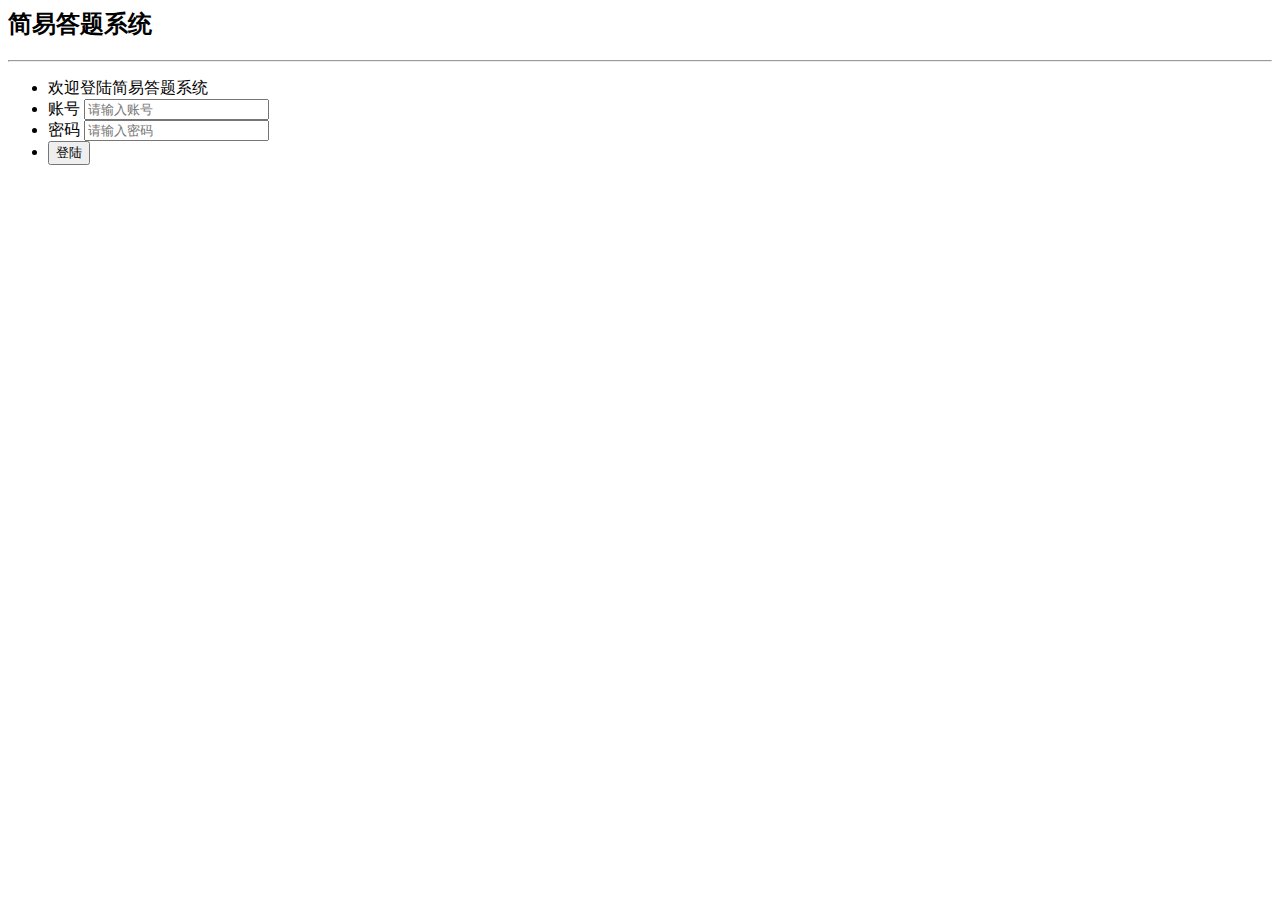
<file: simpleAnswerSystem/index.html>
<!DOCTYPE>
<html>
	<head>
		<title>简易答题系统</title>
		<meta charset="utf-8"/>
		<script type="text/javascript" src="js/index.js"></script>
	</head>
	<body>
		<header>
			<h2>简易答题系统</h2>
			<hr />
		</header>
		<div>
			<div>
				<ul>
					<li>欢迎登陆简易答题系统</li>
					<li>
						<label>账号</label>
						<input type="text" value="" name="account" id="account" placeholder="请输入账号" />
					</li>
					<li>
						<label>密码</label>
						<input type="password" value="" name="pass" id="pass"placeholder="请输入密码" />
						<span id="passError" style="display: none;color: red;">账号密码错误</span>
						<div id="mainHtml" style="display: none;">
							<a href="html/main.html">开始运算</a>
						</div> 
					</li>
					<li>
						<button name="butt" id="butt">登陆</button>
					</li>
				</ul>
			</div>
		</div>
	</body>
</html>
</file>
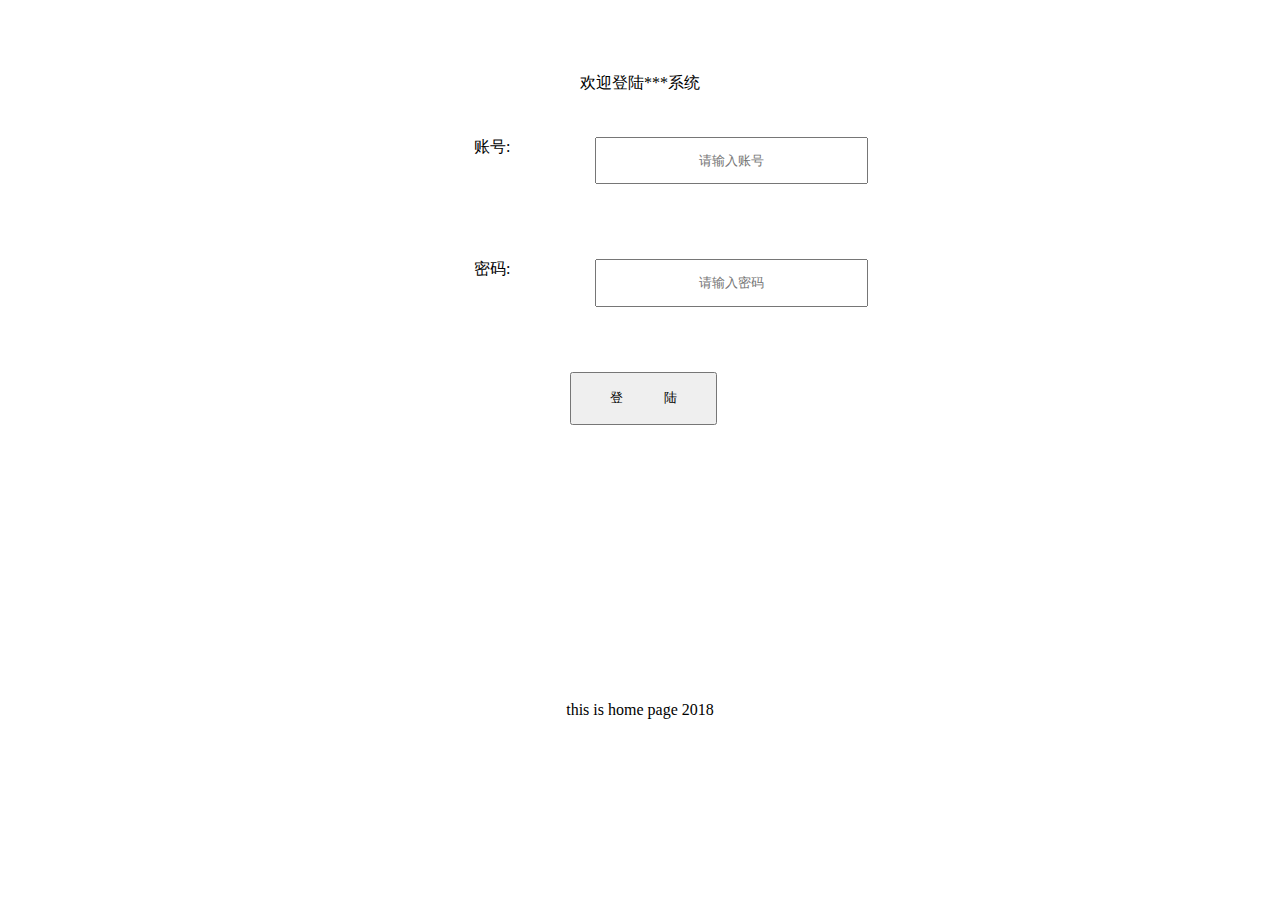
<file: homePage/homePage.html>
<!DOCTYPE>
<html>
	<head>
		<title>欢迎登陆</title>
		<meta charset="utf-8"/>
		<meta name="author" content="bai"/>
		<meta name="description" content="这是一个登陆页面"/>
		<meta name="viewport" content="width=device-width,initial-scale=1,maximum-scale=1" />
		<meta name="apple-mobile-web-app-capable" content="yes" />
		<meta name="apple-mobile-web-app-status-bar-style" content="blank" />
		<link rel="stylesheet" type="text/css" href="css/homePage.css"/>
	</head>
	<body>
		<div>
			<div>
				<header>
					<div>欢迎登陆***系统</div>
				</header>
				<form>
					<ul>
						<li>
							<div class="content">
								<div class="content-label">
									<label>账号:</label>
								</div>
								<div class="content-input">
									<input type="text" value="" placeholder="请输入账号"/>
								</div>
							</div>
						</li>
						<li>
							<div class="content">
								<div class="content-label">
									<label>密码:</label>
								</div>
								<div class="content-input">
									<input type="password" value="" placeholder="请输入密码"/>
								</div>
							</div>
						</li>
						<!--<li>
							<div class="content">
								<div class="content-label">
									<label>验证码:</label>
								</div>
								<div class="content-input">
									<div class="">
										<input type="text" value="" placeholder="请输验证码"/>
									</div>
									<div class="">
										<img src = "" alt="验证码"/>
									</div>
								</div>
							</div>
						</li>-->
						<li>
							<div class="content">
								<button >登&nbsp&nbsp&nbsp&nbsp&nbsp&nbsp&nbsp&nbsp&nbsp&nbsp&nbsp陆</button>
							</div>
						</li>
					</ul>
				</form>
			</div>
		</div>
		<footer>this is home page 2018</footer>
	</body>
</html>
</file>
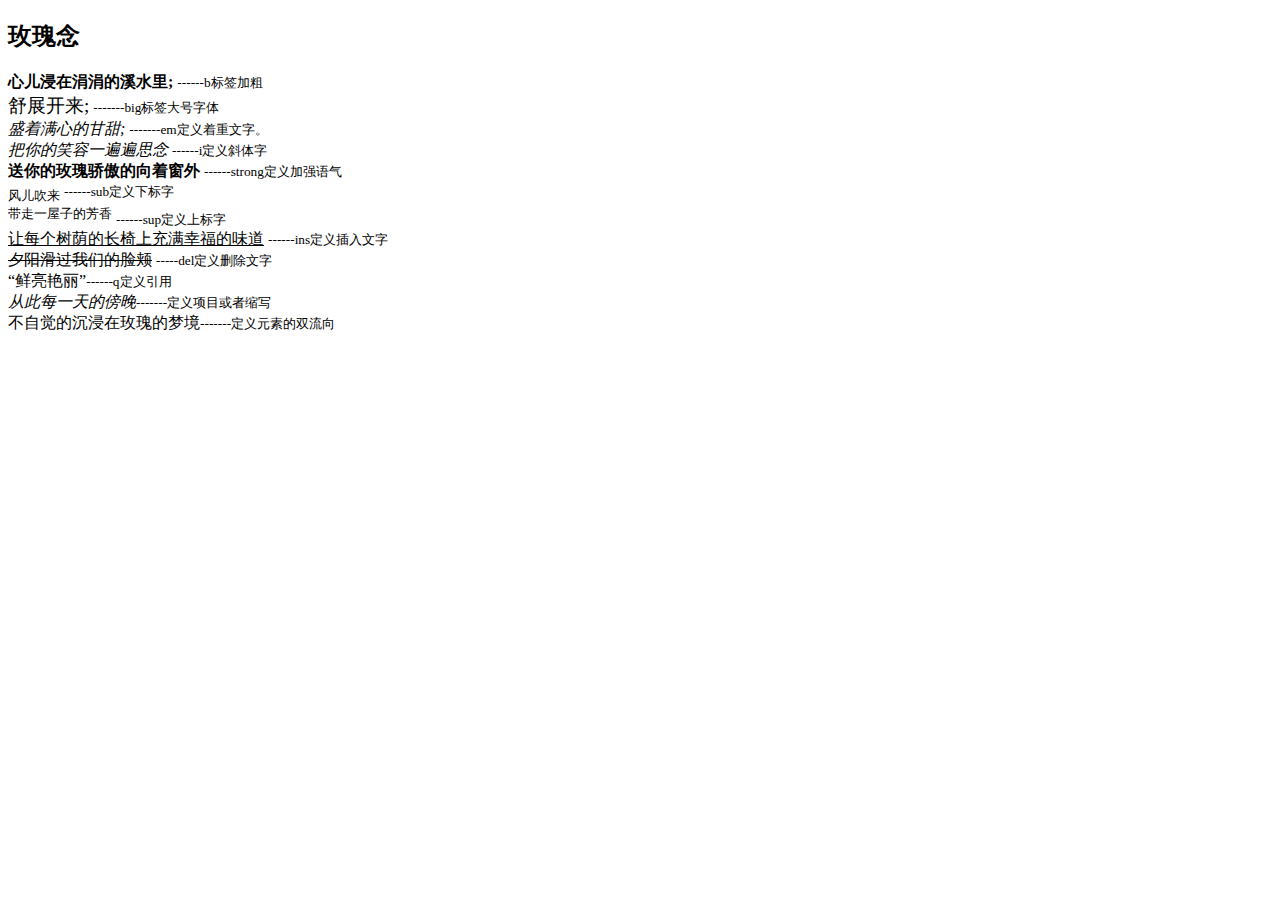
<file: htmlDemo20180908/html文本格式标签.html>
<!DOCTYPE html>
<html>

<head>
	<meta charset="utf-8" />
	<title>html学习</title>
</head>

<body>
	<h2>玫瑰念</h2>

	<b>心儿浸在涓涓的溪水里;</b>
	<span>
		<small>------b标签加粗</small>
	</span>
	<br>

	<big>舒展开来;</big>
	<small>-------big标签大号字体</small>
	</span>
	<br>

	<em>盛着满心的甘甜;</em>
	<span>
		<small>-------em定义着重文字。</small>
	</span>
	<br>


	<i>把你的笑容一遍遍思念</i>
	<span>
		<small>------i定义斜体字</small>
	</span>
	<br>



	<strong>送你的玫瑰骄傲的向着窗外</strong>
	<span>
		<small>------strong定义加强语气</small>
	</span>
	<br>

	<sub>风儿吹来</sub>
	<span>
		<small>------sub定义下标字</small>
	</span>
	<br>

	<sup>带走一屋子的芳香</sup>
	<span>
		<small>------sup定义上标字</small>
	</span>
	<br>

	<ins>让每个树荫的长椅上充满幸福的味道</ins>
	<span>
		<small>------ins定义插入文字</small>
	</span>
	<br>



	<del>夕阳滑过我们的脸颊</del>
	<span>
		<small>-----del定义删除文字</small>
	</span>
	<br> <q>鲜亮艳丽</q><span><small>------q定义引用</small></span>

	<br> <dfn title="怀念每一天的傍晚">从此每一天的傍晚</dfn><span><small>-------定义项目或者缩写</small></span>

	<br> <bdo>不自觉的沉浸在玫瑰的梦境</bdo><span><small>-------定义元素的双流向</small></span>

</body>

</html>
</file>
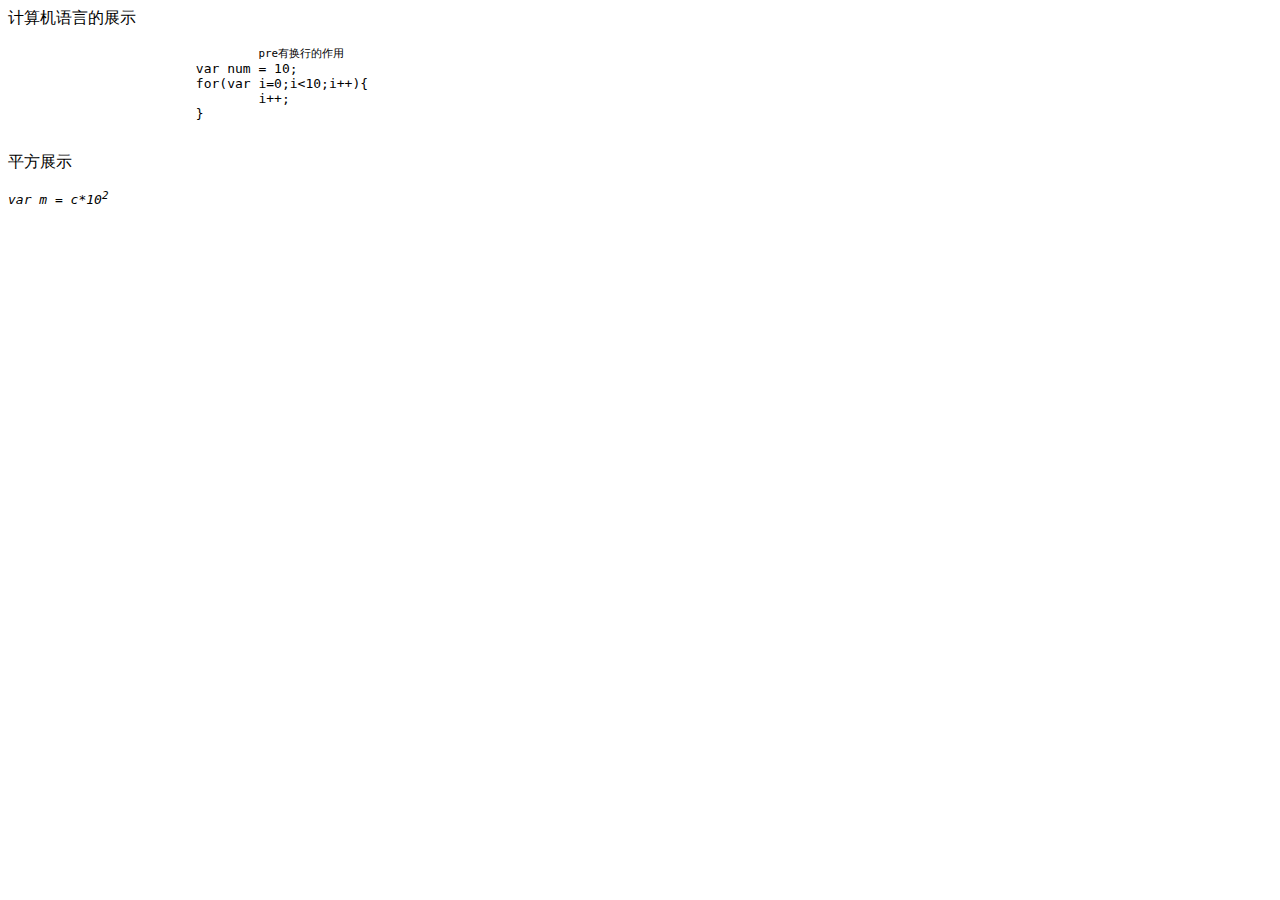
<file: htmlDemo20180908/计算机语言demo.html>
<!DOCTYPE >
<!DOCTYPE html>
<html>
	<head>
		<meta charset="utf-8" />
		<meta name="viewport" content="width=device-width, initial-scale=1">
		<title>计算机语言标签</title>
	</head>
	<body>
		<p>计算机语言的展示</p>
		<code>
			<pre>
				<span><small>pre有换行的作用</small></span>
			var num = 10;
			for(var i=0;i<10;i++){
				i++;
			}
			</pre>
		</code>
		<p>平方展示</p>
		<code><var>var m = c*10<sup>2</sup></var></code>
	</body>
</html>
</file>
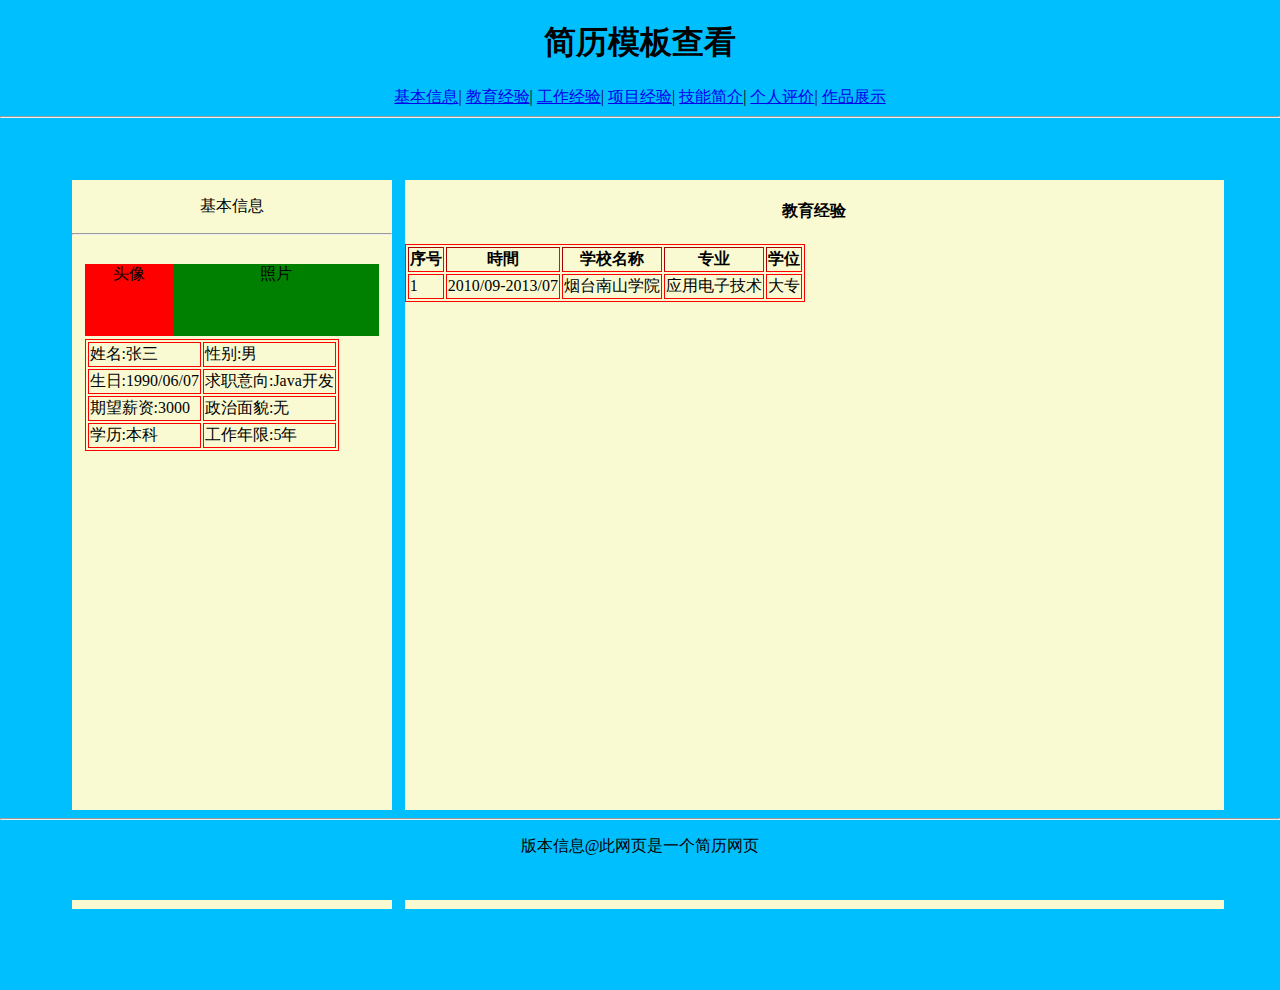
<file: learn1/jianli.html>
<!DOCTYPE>
<html>
	<head>
		<title>简历</title>
		<meta charset="utf-8"/>
		<link rel="stylesheet" type="text/css" href="jianli.css" />
	</head>
	<body>
		<header>
			<h1>简历模板查看</h1>
			<nav>
				<a href="#essentialInfomation">基本信息<a/>|
				<a href="#education">教育经验<a/>|
				<a href="#">工作经验<a/>|
				<a href="#">项目经验<a/>|
				<a href="#">技能简介<a/>|
				<a href="#">个人评价<a/>|
				<a href="#">作品展示<a/>
			</nav>
			<hr/>
		</header>
		<div class="content">
			<div class="content-list">
				<p>基本信息</p>
				<hr/>
				<div>
					<ul>
						<li>
							<div style="width:100%;height:10%">
								<div style="width:30%;height:100%;float:left;background-color:red;">
									<span>头像</span>
								</div>
								<div style="width:70%;height:100%;float:left;background-color:green;">
									<span>照片</span>
								</div>
							</div>
						</li>
						<li>
							<table>
								<tr>
									<td><span>姓名:</span><span>张三</span></td>
									<td><span>性别:</span><span>男</span></td>
								</tr>
								<tr>
									<td><span >生日:</span><span>1990/06/07</span></td>
									<td><span>求职意向:</span><span>Java开发</span></td>
								</tr>
								<tr>
									<td><span>期望薪资:</span><span>3000</span></td>
									<td><span>政治面貌:</span><span>无</span></td>
								</tr>
									<tr>
									<td><span>学历:</span><span>本科</span></td>
									<td><span>工作年限:</span><span>5年</span></td>
								</tr>
							</table>
						</li>
					</ul>
				</div>
			</div>
			<div class="content-main">
				<div name="education">
					<h4>教育经验</h4>
					<div id="">
						<table border="" cellspacing="" cellpadding="">
							<tr>
								<th>序号</th>
								<th>時間</th>
								<th>学校名称</th>
								<th>专业</th>
								<th>学位</th>
							</tr>
							<tr>
								<td>1</td>
								<td>2010/09-2013/07</td>
								<td>烟台南山学院</td>
								<td>应用电子技术</td>
								<td>大专</td>
							</tr>
						</table>
					</div>
				</div>
			</div>
			
			
		</div>
		<footer>
			<hr/>
			<p>版本信息@此网页是一个简历网页</p>
		</footer>
	</body>
</html>
</file>
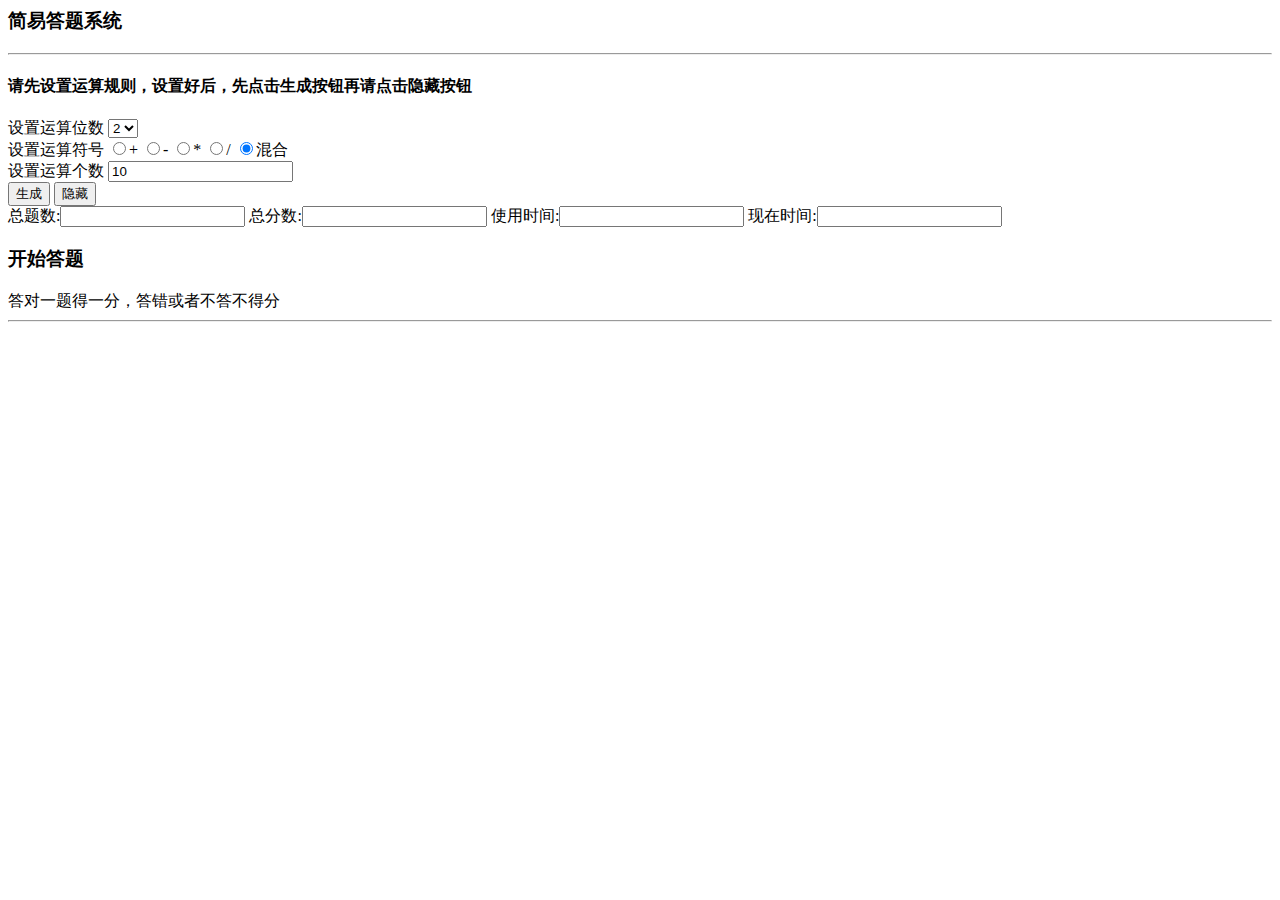
<file: simpleAnswerSystem/html/main.html>
<!DOCTYPE >
<html>
	<head>
		<title>简易答题系统</title>
		<meta charset="utf-8" />
		<script type="text/javascript" src="../js/main.js"></script>
	</head>
	<body onkeydown="KeyDown()" oncontextmenu="event.returnValue=false">
		<header>
			<div>
				<h3>简易答题系统</h3>
			</div>
			<hr/>
		</header>
		<!--运算设置-->
		<div id="setUp" style="display: block;">
			<div>
				<div><h4>请先设置运算规则，设置好后，先点击生成按钮再请点击隐藏按钮</h4></div>
				<label>设置运算位数</label>
				<select id="selectCount">
					<option >1</option>
					<option selected="selected">2</option>
					<option>3</option>
					<option>4</option>
					<option>5</option>
				</select>
			</div>
			<div>
				<label>设置运算符号</label>
				<input type="radio" name="arithmetic" value="0" />+
				<input type="radio" name="arithmetic" value="1" />-
				<input type="radio" name="arithmetic" value="2" />*
				<input type="radio" name="arithmetic" value="3" />/
				<input type="radio" name="arithmetic" value="4" checked="checked"/>混合
			</div>
			<div>
				<label>设置运算个数</label>
				<input type="text" value = "10" id="listIndex" />
			</div>
			<button id="create">生成</button>
			<button id="setUpNone">隐藏</button>
		</div>
		<!--分数统计-->
		<div>
			<div  id="">
				<span>总题数:</span><input type="text" readonly="readonly" id="f1"/>
				<span>总分数:</span><input type="text" readonly="readonly" id="f2"/>
				<span>使用时间:</span><input type="text" readonly="readonly" id="f4"/>
				<span>现在时间:</span><input type="text" readonly="readonly" id="f3"/>
			</div>
		</div>
		<!--运算主题-->
		<div>
			<h3>开始答题</h3>
			<div>
				<div>答对一题得一分，答错或者不答不得分</div>
			</div>
			<hr/>
			<div>
				<table id="main">
					
				</table>
			</div>
			<button id="fraction" style="display: none;">提交答案,计算分数</button>
		</div>
	</body>
</html>
</file>
<file: homePage/css/homePage.css>
@media only screen and (max-width: 500px) {
    .gridmenu {
        width:100%;
    }

    .gridmain {
        width:100%;
    }

    .gridright {
        width:100%;
    }
}
body{
	text-align:center;
}
ul{
	list-style:none;
}
div{
	margin: 1% 1%;
	padding:1% 1%;
	
}
.content{
	width:90%;
	height:20%;
}
.content-label{
	width:34%;
	height:45%;
	float:left;
	text-align:center;
}
.content-input{
	width:56%;
	height:45%;
	float:left;
}
input{
	width:100%;
	height:100%;
	text-align:center;
}
label{
	width:100%;
	height:100%;
}
button{
	width:30%;
	height:50%;
}
form{
	margin:0 auto;
	width:50%;
	height:60%;
}
html{

}
</file>
<file: learn1/jianli.css>
body{
	text-align:center;
	background-color:#00BFFF;
}
h1{
	text-align:center;
}
footer{
	text-align:center;
}
nav{
	text-align:center;
}
div{
	
}
header{
	
	position:fixed;
	top:0%;
	left:0%;
	
	width:100%;
	height:20%;
	background-color:#00BFFF;
	 z-index:9;

}
.content{
	position:absolute;
	top:20%;
	width:100%;
	height:90%;
	
}
.content-main{
	width:64%;
	height:90%;
	float:right;
	margin:0% 5% 2% 0%;
	background-color:#FAFAD2;
}
.content-list{
	width:25%;
	height:90%;
	float:left;
	margin:0% 0% 2% 5%;
	background-color:#FAFAD2;

}
footer{
	width:100%;
	height:10%;
	position:fixed;
	margin:0 auto;
	
	bottom:0%;
	
	left:0%;
	background-color:#00BFFF;
	z-index:8;
}
ul{
	list-style:none;
	padding:3% 3% 3% 3%;
}
li{
	margin:1% 1% 1% 1%;
}
table{
	border:1px solid red;
}
td{
	border:1px solid red;
}
</file>
